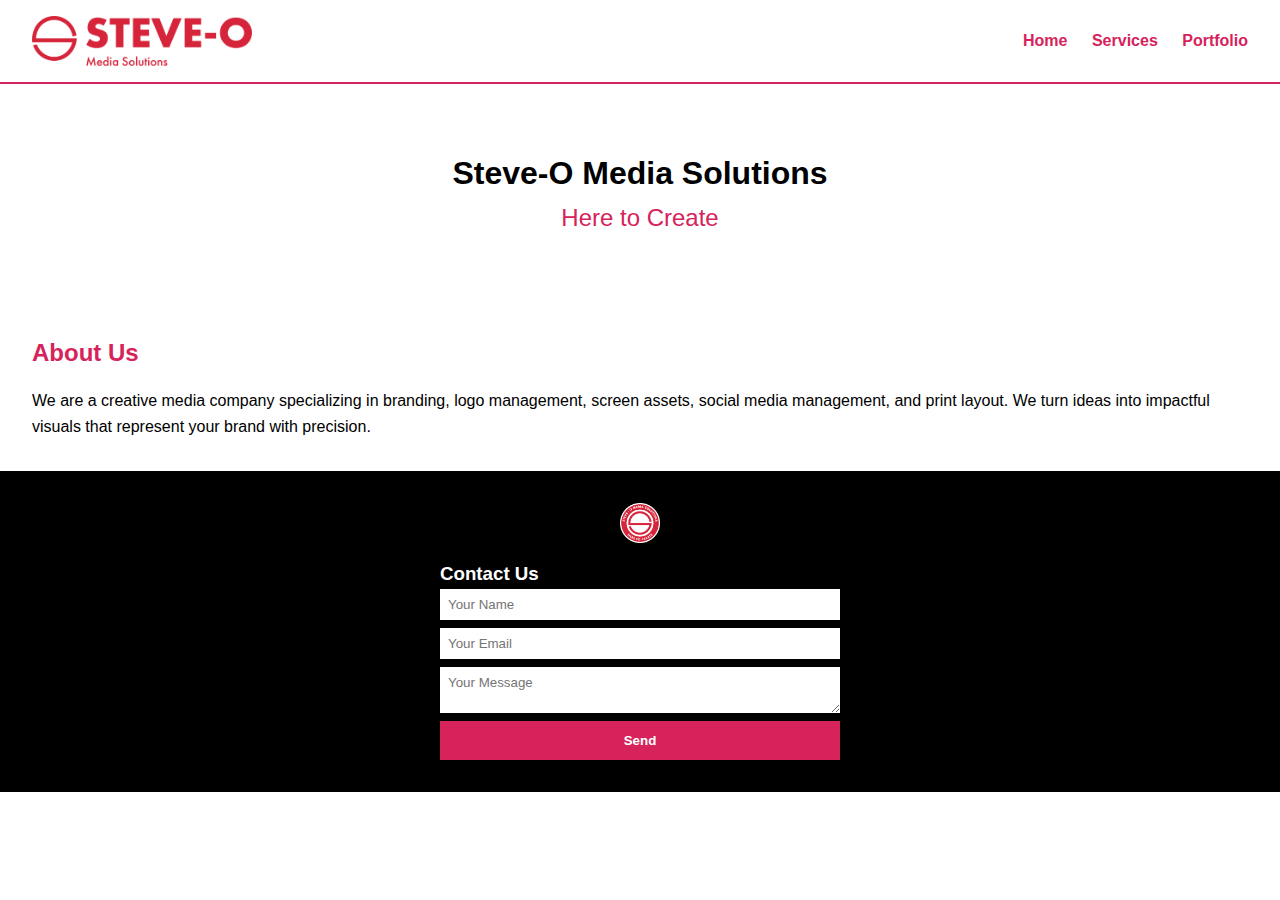
<file: index.html>
<!DOCTYPE html>
<html lang="en">
<head>
  <meta charset="UTF-8" />
  <meta name="viewport" content="width=device-width, initial-scale=1.0"/>
  <title>Steve-O Media Solutions | Here to Create</title>
  <link rel="stylesheet" href="style.css" />
</head>
<body>
  <header>
    <img src="assets/red-horizontal.png" alt="Steve-O Media Solutions Logo" class="logo"/>
    <nav>
      <a href="index.html">Home</a>
      <a href="services.html">Services</a>
      <a href="portfolio.html">Portfolio</a>
    </nav>
  </header>

  <main>
    <section class="hero">
      <h1>Steve-O Media Solutions</h1>
      <p class="tagline">Here to Create</p>
    </section>

    <section class="about">
      <h2>About Us</h2>
      <p>
        We are a creative media company specializing in branding, logo management,
        screen assets, social media management, and print layout. We turn ideas into
        impactful visuals that represent your brand with precision.
      </p>
    </section>
  </main>

  <footer>
    <img src="assets/red-badge.png" alt="Secondary Logo" class="logo-footer"/>
    <form action="https://formspree.io/f/your-id" method="POST" class="contact-form">
      <h3>Contact Us</h3>
      <input type="text" name="name" placeholder="Your Name" required/>
      <input type="email" name="email" placeholder="Your Email" required/>
      <textarea name="message" placeholder="Your Message" required></textarea>
      <button type="submit">Send</button>
    </form>
  </footer>
</body>
</html>
</file>
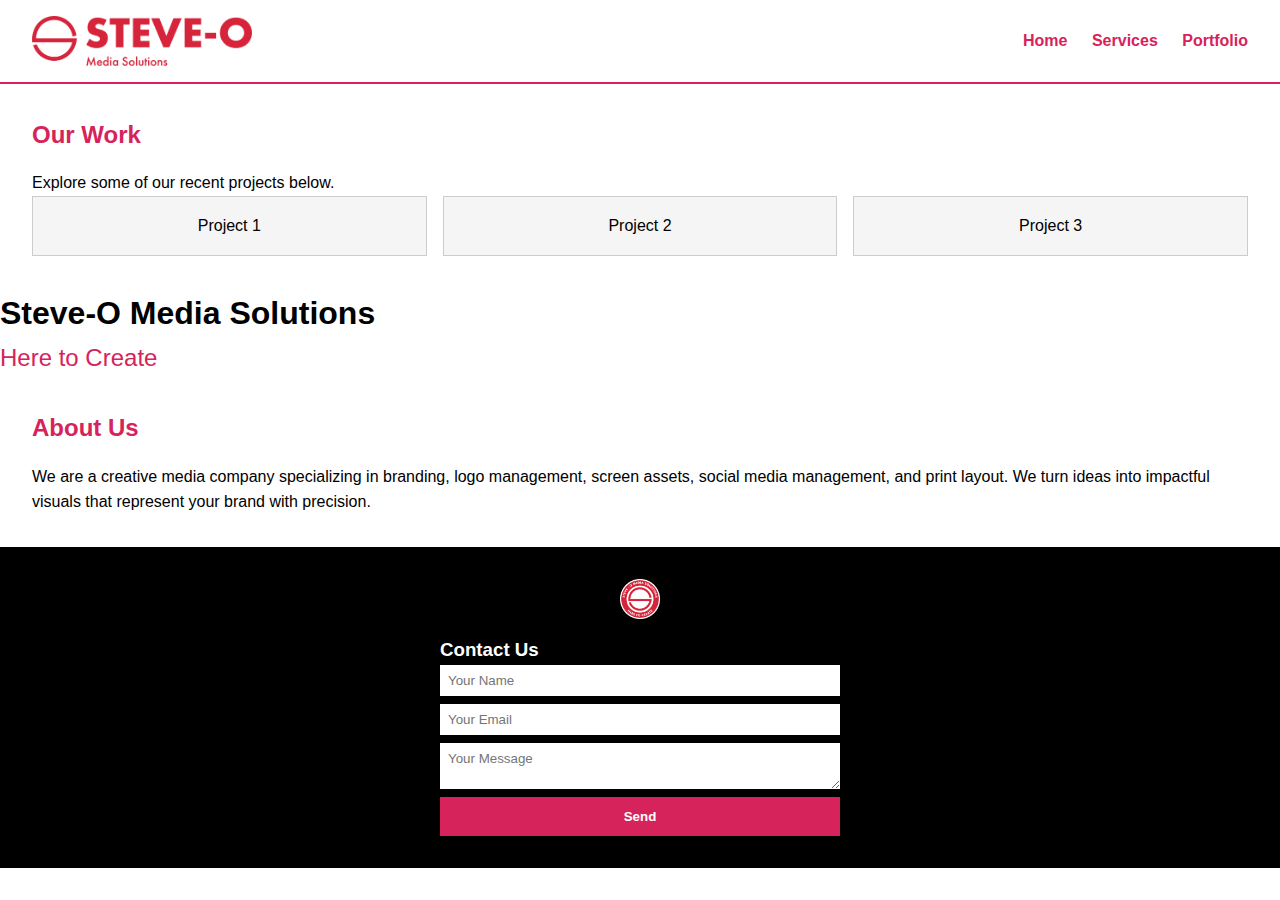
<file: portfolio.html>
<!DOCTYPE html>
<html lang="en">
<head>
  <meta charset="UTF-8" />
  <meta name="viewport" content="width=device-width, initial-scale=1.0"/>
  <title>Portfolio | Steve-O Media Solutions</title>
  <link rel="stylesheet" href="style.css" />
</head>
<body>
  <header>
    <img src="assets/red-horizontal.png" alt="Steve-O Media Solutions Logo" class="logo"/>
    <nav>
      <a href="index.html">Home</a>
      <a href="services.html">Services</a>
      <a href="portfolio.html">Portfolio</a>
    </nav>
  </header>

  <main>
    <section class="portfolio">
      <h2>Our Work</h2>
      <p>Explore some of our recent projects below.</p>
      <div class="grid">
        <div class="project">Project 1</div>
        <div class="project">Project 2</div>
        <div class="project">Project 3</div>
      </div>
    </section>
      <h1>Steve-O Media Solutions</h1>
      <p class="tagline">Here to Create</p>
    </section>

    <section class="about">
      <h2>About Us</h2>
      <p>
        We are a creative media company specializing in branding, logo management,
        screen assets, social media management, and print layout. We turn ideas into
        impactful visuals that represent your brand with precision.
      </p>
    </section>
  </main>

  <footer>
    <img src="assets/red-badge.png" alt="Secondary Logo" class="logo-footer"/>
    <form action="https://formspree.io/f/your-id" method="POST" class="contact-form">
      <h3>Contact Us</h3>
      <input type="text" name="name" placeholder="Your Name" required/>
      <input type="email" name="email" placeholder="Your Email" required/>
      <textarea name="message" placeholder="Your Message" required></textarea>
      <button type="submit">Send</button>
    </form>
  </footer>
</body>
</html>
</file>
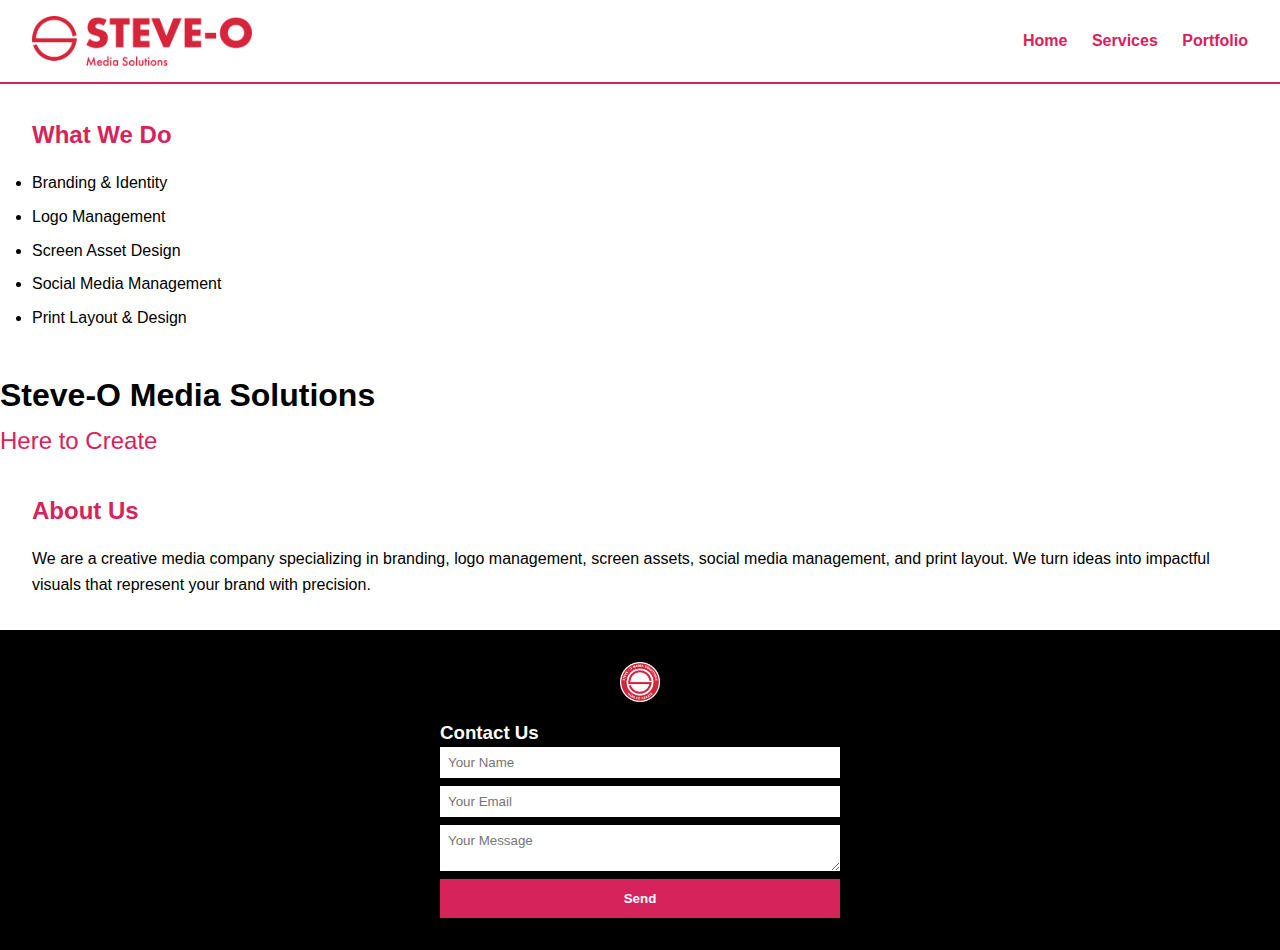
<file: services.html>
<!DOCTYPE html>
<html lang="en">
<head>
  <meta charset="UTF-8" />
  <meta name="viewport" content="width=device-width, initial-scale=1.0"/>
  <title>Services | Steve-O Media Solutions</title>
  <link rel="stylesheet" href="style.css" />
</head>
<body>
  <header>
    <img src="assets/red-horizontal.png" alt="Steve-O Media Solutions Logo" class="logo"/>
    <nav>
      <a href="index.html">Home</a>
      <a href="services.html">Services</a>
      <a href="portfolio.html">Portfolio</a>
    </nav>
  </header>

  <main>
    <section class="services">
      <h2>What We Do</h2>
      <ul>
        <li>Branding & Identity</li>
        <li>Logo Management</li>
        <li>Screen Asset Design</li>
        <li>Social Media Management</li>
        <li>Print Layout & Design</li>
      </ul>
    </section>
      <h1>Steve-O Media Solutions</h1>
      <p class="tagline">Here to Create</p>
    </section>

    <section class="about">
      <h2>About Us</h2>
      <p>
        We are a creative media company specializing in branding, logo management,
        screen assets, social media management, and print layout. We turn ideas into
        impactful visuals that represent your brand with precision.
      </p>
    </section>
  </main>

  <footer>
    <img src="assets/red-badge.png" alt="Secondary Logo" class="logo-footer"/>
    <form action="https://formspree.io/f/your-id" method="POST" class="contact-form">
      <h3>Contact Us</h3>
      <input type="text" name="name" placeholder="Your Name" required/>
      <input type="email" name="email" placeholder="Your Email" required/>
      <textarea name="message" placeholder="Your Message" required></textarea>
      <button type="submit">Send</button>
    </form>
  </footer>
</body>
</html>
</file>
<file: style.css>
/* Basic Reset */
* {
  margin: 0;
  padding: 0;
  box-sizing: border-box;
}

body {
  font-family: "Futura PT Medium", sans-serif;
  background: white;
  color: black;
  line-height: 1.6;
}

header {
  background: white;
  display: flex;
  justify-content: space-between;
  align-items: center;
  padding: 1rem 2rem;
  border-bottom: 2px solid #d6235b;
}

.logo {
  height: 50px;
}

nav a {
  margin-left: 20px;
  text-decoration: none;
  color: #d6235b;
  font-weight: bold;
}

.hero {
  padding: 4rem 2rem;
  text-align: center;
}

.tagline {
  font-family: "Futura PT Bold", sans-serif;
  color: #d6235b;
  font-size: 1.5rem;
}

section {
  padding: 2rem;
}

h2 {
  margin-bottom: 1rem;
  font-family: "Futura PT Bold", sans-serif;
  color: #d6235b;
}

ul li {
  margin-bottom: 0.5rem;
}

.grid {
  display: grid;
  grid-template-columns: repeat(auto-fit, minmax(150px, 1fr));
  gap: 1rem;
}

.project {
  background: #f5f5f5;
  padding: 1rem;
  border: 1px solid #ccc;
  text-align: center;
}

footer {
  background: #000;
  color: white;
  padding: 2rem;
  display: flex;
  flex-direction: column;
  align-items: center;
}

.logo-footer {
  height: 40px;
  margin-bottom: 1rem;
}

.contact-form {
  display: flex;
  flex-direction: column;
  width: 100%;
  max-width: 400px;
}

.contact-form input,
.contact-form textarea {
  margin-bottom: 0.5rem;
  padding: 0.5rem;
  border: none;
  font-family: inherit;
}

.contact-form button {
  background: #d6235b;
  color: white;
  padding: 0.75rem;
  border: none;
  cursor: pointer;
  font-weight: bold;
}
</file>
